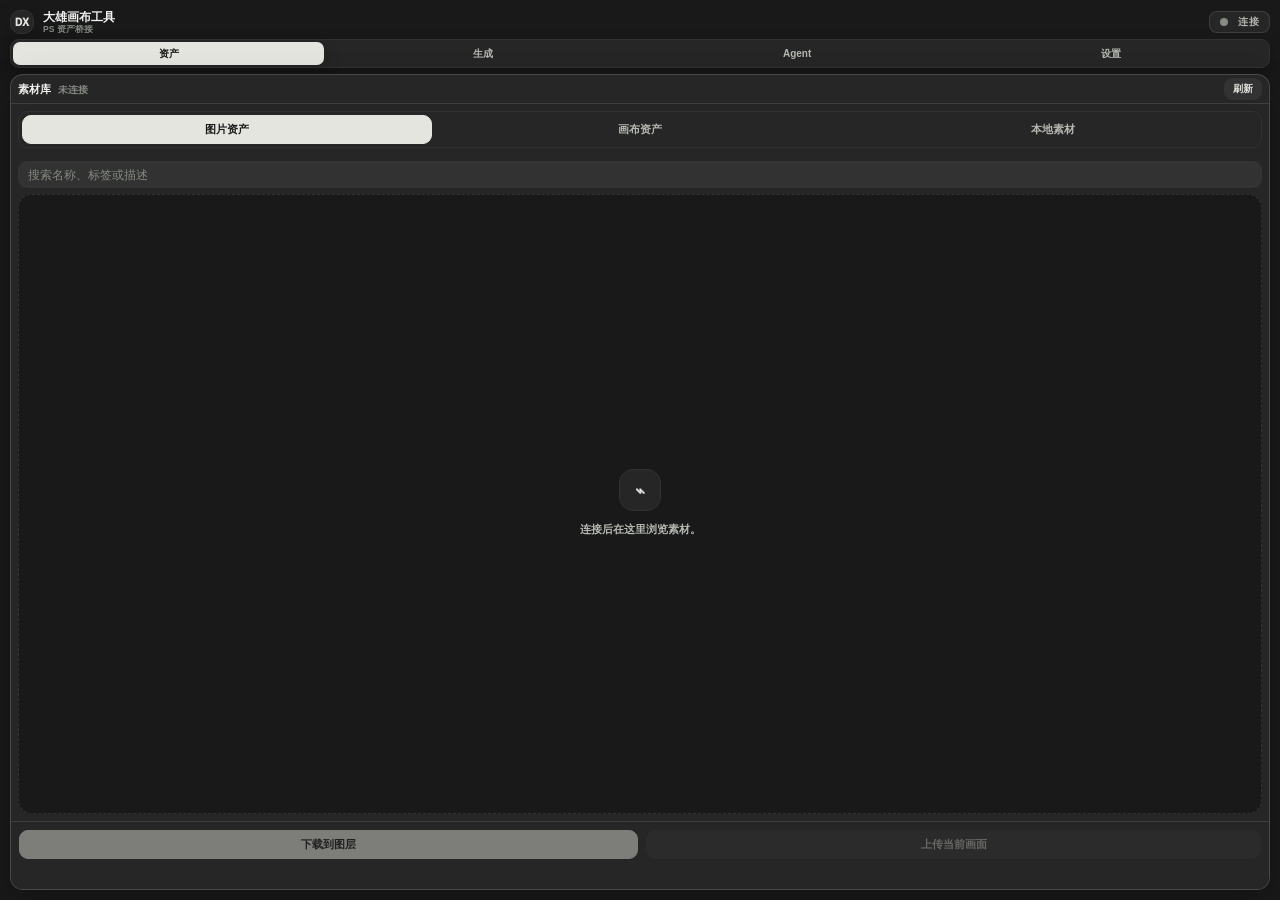
<file: tools/photoshop-asset-connector/index.html>
<!doctype html>
<html lang="zh-CN">
<head>
  <meta charset="utf-8">
  <title>大雄画布工具</title>
  <link rel="stylesheet" href="style.css">
</head>
<body>
  <main class="app">
    <header class="app-head">
      <div class="brand-block">
        <div class="brand-mark">DX</div>
        <div class="brand-copy">
          <div class="brand-title">大雄画布工具</div>
          <div class="brand-sub">PS 资产桥接</div>
        </div>
      </div>
      <div class="conn-pill" title="连接状态">
        <span id="dot" class="dot off" title="未连接"></span>
        <span>连接</span>
      </div>
    </header>

    <nav class="tabs" aria-label="工具视图切换">
      <button class="tab active" type="button" data-tab="assets">资产</button>
      <button class="tab" type="button" data-tab="generate">生成</button>
      <button class="tab" type="button" data-tab="agent">Agent</button>
      <button class="tab" type="button" data-tab="settings">设置</button>
    </nav>

    <div class="views">
      <!-- ===== 资产 ===== -->
      <section class="view active" data-view="assets">
        <div class="panel assets-panel">
          <div class="panel-head">
            <div class="panel-title">
              <strong>素材库</strong>
              <span id="count">未连接</span>
            </div>
            <button id="refreshBtn" class="refresh-btn" type="button" title="刷新">刷新</button>
          </div>

          <div class="panel-body assets-body">
            <div class="sources">
              <button class="seg active" type="button" data-source="assets">图片资产</button>
              <button class="seg" type="button" data-source="canvas">画布资产</button>
              <button class="seg last" type="button" data-source="local">本地素材</button>
            </div>

            <div class="selectors">
              <sp-picker id="selectA" size="s"><sp-menu slot="options"></sp-menu></sp-picker>
              <sp-picker id="selectB" size="s"><sp-menu slot="options"></sp-menu></sp-picker>
            </div>

            <div class="filters">
              <input id="search" type="search" placeholder="搜索名称、标签或描述">
            </div>

            <div id="grid" class="grid empty">
              <div class="empty-state">
                <div class="empty-mark">⌁</div>
                <div>连接后在这里浏览素材。</div>
              </div>
            </div>
          </div>

          <div class="panel-foot">
            <div class="bottom">
              <button id="placeBtn" class="primary" type="button" disabled>下载到图层</button>
              <button id="exportBtn" class="btn" type="button" disabled>上传当前画面</button>
            </div>
            <div id="pushMsg" class="push-msg"></div>
          </div>
        </div>
      </section>

      <!-- ===== 生成 ===== -->
      <section class="view" data-view="generate">
        <div class="panel generate-panel">
          <div class="panel-head">
            <div class="panel-title">
              <strong>生成</strong>
              <span>API / MS / RH / ComfyUI</span>
            </div>
          </div>

          <div class="panel-body gen-scroll">
            <div id="genModes" class="sources compact">
              <button class="seg active" type="button" data-mode="api">API</button>
              <button class="seg" type="button" data-mode="ms">MS</button>
              <button class="seg" type="button" data-mode="rh">RH</button>
              <button class="seg last" type="button" data-mode="comfy">ComfyUI</button>
            </div>

            <div id="genApiBar" class="gen-row2">
              <sp-picker id="genProvider" size="s"><sp-menu slot="options"></sp-menu></sp-picker>
              <sp-picker id="genModel" size="s"><sp-menu slot="options"></sp-menu></sp-picker>
            </div>

            <div id="genRhBar" class="hidden workflow-box">
              <div class="gen-label">RunningHub 工作流</div>
              <sp-picker id="genRhWorkflow" size="s"><sp-menu slot="options"></sp-menu></sp-picker>
              <label class="gen-check"><input id="genRhWallet" type="checkbox"> 使用钱包扣费</label>
            </div>

            <div id="genComfyBar" class="hidden workflow-box">
              <div class="gen-label">ComfyUI 工作流</div>
              <sp-picker id="genComfyWorkflow" size="s"><sp-menu slot="options"></sp-menu></sp-picker>
            </div>

            <textarea id="genPrompt" class="gen-prompt" rows="3" placeholder="描述你想生成的画面…"></textarea>

            <div id="genParams" class="gen-params"></div>

            <div id="genRefsSection" class="thumb-section">
              <div class="gen-label">参考图</div>
              <div id="genRefs" class="gen-thumbs"></div>
            </div>

            <div class="thumb-section">
              <div class="gen-label">生成结果</div>
              <div id="genResults" class="gen-thumbs"></div>
            </div>
          </div>

          <div class="panel-foot">
            <div class="gen-bottom">
              <button id="genRun" class="primary" type="button" disabled>生成</button>
            </div>
            <div id="genMsg" class="push-msg"></div>
          </div>
        </div>
      </section>

      <!-- ===== Agent ===== -->
      <section class="view" data-view="agent">
        <div class="panel agent-panel">
          <div class="panel-head">
            <div class="panel-title">
              <strong>Agent</strong>
              <span>对话生成和图像编辑</span>
            </div>
            <button id="agToggleModels" class="icon-btn" type="button" title="模型设置">设置</button>
          </div>

          <div class="agent-bar">
            <button id="agNew" class="btn" type="button">＋ 新对话</button>
            <sp-picker id="agHistory" size="s"><sp-menu slot="options"></sp-menu></sp-picker>
          </div>

          <div id="agModels" class="agent-models">
            <div class="gen-row2">
              <sp-picker id="agLlmProvider" size="s"><sp-menu slot="options"></sp-menu></sp-picker>
              <sp-picker id="agLlmModel" size="s"><sp-menu slot="options"></sp-menu></sp-picker>
            </div>
            <div class="gen-row2">
              <sp-picker id="agImgProvider" size="s"><sp-menu slot="options"></sp-menu></sp-picker>
              <sp-picker id="agImgModel" size="s"><sp-menu slot="options"></sp-menu></sp-picker>
            </div>
          </div>

          <div id="agMessages" class="agent-msgs">
            <div class="empty-state">
              <div class="empty-mark">✦</div>
              <div>选好模型，直接说想画/想改的内容。</div>
            </div>
          </div>
          <div id="agAttach" class="agent-attach"></div>

          <div class="panel-foot agent-foot">
            <div class="agent-input">
              <button id="agAttachBtn" class="icon-btn" type="button" title="上传当前画面用于编辑">＋</button>
              <textarea id="agInput" rows="2" placeholder="例如：把当前图层改成夜景"></textarea>
              <button id="agSend" class="primary" type="button" disabled>发送</button>
            </div>
            <div id="agStatus" class="push-msg"></div>
          </div>
        </div>
      </section>

      <!-- ===== 设置 ===== -->
      <section class="view" data-view="settings">
        <div class="panel settings-panel">
          <div class="panel-head">
            <div class="panel-title">
              <strong>连接设置</strong>
              <span>连接同一局域网内的后端服务</span>
            </div>
          </div>

          <div class="panel-body settings-body">
            <div class="field">
              <label>服务地址</label>
              <div class="row">
                <input id="server" class="server" type="text" spellcheck="false"
                       placeholder="例：192.168.1.10:3000">
                <button id="connectBtn" class="primary-sm" type="button">连接</button>
              </div>
            </div>

            <div id="connMsg" class="conn-msg">同一局域网填运行后端那台电脑的 IP:端口。</div>

            <label class="live" title="资产库/画布变化时自动刷新">
              <input id="liveToggle" type="checkbox" checked> 实时同步
            </label>

            <div class="settings-card">
              <div class="settings-card-title">上传范围</div>
              <label class="live" title="按当前选中图层大小导出，而不是整张画布">
                <input id="exportLayerToggle" type="checkbox"> 按选中图层大小上传
              </label>
            </div>

            <button id="githubBtn" class="btn wide settings-link" type="button">打开 GitHub 项目</button>

            <div class="about">大雄画布工具 · v0.3.0</div>
          </div>
        </div>
      </section>
    </div>
  </main>

  <script src="js/state.js"></script>
  <script src="js/net.js"></script>
  <script src="js/sources.js"></script>
  <script src="js/ps.js"></script>
  <script src="js/socket.js"></script>
  <script src="js/ui.js"></script>
  <script src="js/generate.js"></script>
  <script src="js/agent.js"></script>
  <script src="js/app.js"></script>
</body>
</html>
</file>
<file: tools/photoshop-asset-connector/style.css>
:root {
  --page: #181918;
  --panel: #252625;
  --card: #252625;
  --soft: #252625;
  --soft-2: #313231;
  --line: #313231;
  --line-2: #4a4c4a;
  --text: #f0f1ee;
  --muted: #b5b8b1;
  --faint: #858a82;
  --strong: #e4e5df;
  --strong-text: #181918;
  --danger: #f87171;
  --ok: #34d399;
  --warn: #fbbf24;
  --shadow: rgba(0, 0, 0, .24);
  --hairline: rgba(228, 229, 223, .13);
  --hairline-2: rgba(228, 229, 223, .18);
  --focus-ring: rgba(228, 229, 223, .09);
  --r: 12px;
  --r-sm: 9px;
}

* { box-sizing: border-box; }
.hidden { display: none !important; }

html, body {
  margin: 0;
  height: 100%;
  overflow: hidden;
  color: var(--text);
  background: var(--page);
  font-family: "Inter", -apple-system, BlinkMacSystemFont, "Segoe UI", "PingFang SC", "Microsoft YaHei", sans-serif;
  font-size: 12px;
  line-height: 1.5;
}

button, input, textarea, select {
  font: inherit;
  color: inherit;
}

button {
  border: 0;
  cursor: pointer;
}

.app {
  height: 100%;
  min-height: 0;
  display: flex;
  flex-direction: column;
  padding: 10px;
  background-color: var(--page);
}

.app-head {
  flex: 0 0 auto;
  display: flex;
  align-items: center;
  justify-content: space-between;
  gap: 10px;
  margin-bottom: 5px;
}

.brand-block {
  min-width: 0;
  display: flex;
  align-items: center;
  gap: 9px;
}

.brand-mark {
  width: 24px;
  height: 24px;
  flex: 0 0 auto;
  display: flex;
  align-items: center;
  justify-content: center;
  border: 1px solid var(--line);
  border-radius: 10px;
  background: var(--panel);
  color: var(--strong);
  font-size: 10px;
  font-weight: 950;
  box-shadow: 0 12px 26px var(--shadow);
}

.brand-copy { min-width: 0; }
.brand-title {
  color: var(--text);
  font-size: 12px;
  line-height: 1.1;
  font-weight: 900;
  letter-spacing: 0;
  overflow: hidden;
  text-overflow: ellipsis;
  white-space: nowrap;
}

.brand-sub {
  margin-top: 1px;
  color: var(--faint);
  font-size: 8.5px;
  line-height: 1;
  font-weight: 800;
  overflow: hidden;
  text-overflow: ellipsis;
  white-space: nowrap;
}

.conn-pill {
  height: 22px;
  flex: 0 0 auto;
  display: inline-flex;
  align-items: center;
  gap: 10px;
  padding: 0 10px;
  border: 1px solid var(--hairline);
  border-radius: 8px;
  background: var(--soft);
  color: var(--muted);
  font-size: 9.5px;
  font-weight: 850;
  letter-spacing: .03em;
}

.dot {
  width: 8px;
  height: 8px;
  border-radius: 50%;
  background: var(--faint);
  box-shadow: none;
}
.dot.off { background: var(--faint); }
.dot.busy { background: var(--warn); }
.dot.on { background: var(--ok); }
.dot.err { background: var(--danger); }

.tabs {
  flex: 0 0 auto;
  display: flex;
  align-items: center;
  gap: 3px;
  padding: 2px;
  margin-bottom: 6px;
  border: 1px solid var(--line);
  border-radius: 9px;
  background: var(--soft);
  box-shadow: 0 8px 18px var(--shadow);
}

.tab {
  flex: 1 1 0;
  height: 23px;
  min-width: 0;
  border-radius: 7px;
  background: transparent;
  color: var(--muted);
  font-size: 10px;
  font-weight: 900;
  transition: background .15s ease, color .15s ease, transform .15s ease;
}
.tab:hover { background: rgba(228, 229, 223, .07); color: var(--text); }
.tab.active {
  background: var(--strong);
  color: var(--strong-text);
  box-shadow: 0 8px 18px rgba(0, 0, 0, .18);
}

.views {
  flex: 1 1 auto;
  min-height: 0;
  display: flex;
}

.view {
  display: none;
  width: 100%;
  min-height: 0;
  flex: 1 1 auto;
}

.view.active {
  display: flex;
  flex-direction: column;
}

.panel {
  min-height: 0;
  flex: 1 1 auto;
  display: flex;
  flex-direction: column;
  overflow: hidden;
  border: 1px solid var(--hairline-2);
  border-radius: 13px;
  background: var(--panel);
  box-shadow: 0 14px 36px var(--shadow);
}

.panel-head {
  flex: 0 0 auto;
  min-height: 34px;
  display: flex;
  align-items: center;
  justify-content: space-between;
  gap: 10px;
  padding: 6px 9px;
  border-bottom: 1px solid var(--hairline);
}

.panel-title { min-width: 0; }
.panel-title strong {
  display: block;
  color: var(--text);
  font-size: 11.5px;
  line-height: 1.15;
  font-weight: 950;
  overflow: hidden;
  text-overflow: ellipsis;
  white-space: nowrap;
}

.panel-title span {
  display: block;
  margin-top: 2px;
  color: var(--faint);
  font-size: 9px;
  line-height: 1.15;
  font-weight: 780;
  overflow: hidden;
  text-overflow: ellipsis;
  white-space: nowrap;
}

.panel-body {
  min-height: 0;
  flex: 1 1 auto;
  display: flex;
  flex-direction: column;
  padding: 7px;
}

.panel-foot {
  flex: 0 0 auto;
  padding: 8px;
  border-top: 1px solid var(--hairline);
  background: var(--soft);
}

input, textarea {
  -webkit-appearance: none;
  appearance: none;
  width: 100%;
  min-width: 0;
  border: 1px solid var(--line);
  border-radius: var(--r-sm);
  outline: 0;
  background: var(--soft-2) !important;
  background-clip: padding-box;
  color: var(--text);
  box-shadow: inset 0 0 0 1px rgba(228, 229, 223, .02);
}

input {
  height: 27px;
  padding: 0 9px;
}

textarea {
  padding: 8px 9px;
  resize: vertical;
}

input::placeholder, textarea::placeholder { color: var(--faint); }
input:focus, textarea:focus {
  border-color: var(--line-2);
  background: var(--soft-2) !important;
  box-shadow: inset 0 0 0 1px rgba(228, 229, 223, .03), 0 0 0 3px var(--focus-ring);
}

input[type="search"]::-webkit-search-decoration,
input[type="search"]::-webkit-search-cancel-button,
input[type="search"]::-webkit-search-results-button,
input[type="search"]::-webkit-search-results-decoration {
  -webkit-appearance: none;
}

sp-picker {
  width: 100%;
  min-width: 0;
}

sp-picker::part(control),
sp-picker::part(button),
sp-picker::part(field) {
  min-height: 26px;
}

sp-picker::part(field) {
  padding-top: 0;
  padding-bottom: 0;
  padding-left: 7px;
  padding-right: 7px;
}

sp-picker.compact-picker {
  width: 100%;
  min-width: 0;
}

.btn, .icon-btn, .primary, .primary-sm, .seg, .chip {
  height: 29px;
  border: 1px solid var(--line);
  border-radius: var(--r-sm);
  background: var(--soft-2);
  color: var(--muted);
  font-size: 10.5px;
  font-weight: 880;
  transition: background .15s ease, border-color .15s ease, color .15s ease, transform .15s ease;
}

.assets-panel .panel-head {
  min-height: 28px;
  padding: 3px 7px;
}

.assets-panel .panel-title {
  display: flex;
  align-items: baseline;
  gap: 7px;
}

.assets-panel .panel-title strong {
  font-size: 11px;
}

.assets-panel .panel-title span {
  margin-top: 0;
  font-size: 9.5px;
}

.assets-panel .panel-head .icon-btn {
  width: 22px;
  height: 22px;
  border-radius: 8px;
  font-size: 13px;
}

.refresh-btn {
  flex: 0 0 auto;
  height: 22px;
  padding: 0 8px;
  border: 1px solid var(--line);
  border-radius: 8px;
  background: var(--soft-2);
  color: var(--strong);
  font-size: 9.5px;
  font-weight: 900;
  line-height: 1;
  letter-spacing: 0;
}

.refresh-btn:hover {
  border-color: var(--line-2);
  background: var(--soft);
  color: var(--text);
}

.btn:hover, .icon-btn:hover, .seg:hover, .chip:hover {
  border-color: var(--line-2);
  background: var(--soft-2);
  color: var(--text);
  transform: translateY(-1px);
}

.icon-btn {
  width: 32px;
  flex: 0 0 auto;
  display: inline-flex;
  align-items: center;
  justify-content: center;
  padding: 0;
}

.btn {
  display: inline-flex;
  align-items: center;
  justify-content: center;
  padding: 0 12px;
}

.btn.wide {
  width: 100%;
}

.primary, .primary-sm {
  border-color: var(--strong);
  background: var(--strong);
  color: var(--strong-text);
}

.primary:hover, .primary-sm:hover {
  background: #f4f5ef;
  border-color: #f4f5ef;
  color: var(--strong-text);
  transform: translateY(-1px);
}

.primary {
  flex: 1 1 auto;
  padding: 0 14px;
}

.primary-sm {
  min-width: 64px;
  padding: 0 14px;
}

button[disabled], .primary[disabled], .primary-sm[disabled], .btn[disabled], .icon-btn[disabled] {
  opacity: .46;
  cursor: default;
  transform: none;
  box-shadow: none;
}

.sources, .selectors, .filters, .bottom, .gen-row2, .gen-bottom, .agent-bar, .row {
  flex: 0 0 auto;
  display: flex;
  flex-direction: row;
  align-items: center;
  min-width: 0;
}

.sources {
  gap: 3px;
  padding: 3px;
  margin-bottom: 7px;
  border: 1px solid var(--line);
  border-radius: 10px;
  background: var(--soft);
}

.sources.compact {
  padding: 2px;
  margin-bottom: 7px;
  border-radius: 9px;
}

.sources.compact .seg {
  height: 22px;
  border-radius: 7px;
  font-size: 9.5px;
  padding: 0 4px;
}

.seg {
  flex: 1 1 0;
  min-width: 0;
  border-color: transparent;
  background: transparent;
  color: var(--muted);
  padding: 0 6px;
  overflow: hidden;
  text-overflow: ellipsis;
  white-space: nowrap;
}

.seg.last { margin-right: 0; }
.seg.active {
  border-color: var(--strong);
  background: var(--strong);
  color: var(--strong-text);
}

.selectors, .filters, .bottom, .gen-row2, .agent-bar, .row {
  gap: 9px;
  margin-bottom: 6px;
}

.selectors,
.gen-row2,
.agent-bar,
.row {
  column-gap: 10px;
}

.selectors > * + *, .filters > * + *, .bottom > * + *, .gen-row2 > * + *, .agent-bar > * + *, .row > * + * {
  margin-left: 0;
}

#selectA, #selectB, #genProvider, #genModel, #agHistory, #agLlmProvider, #agLlmModel, #agImgProvider, #agImgModel {
  flex: 1 1 0;
  min-width: 0;
}

#selectA.hidden, #genModel.hidden, #genApiBar.hidden {
  display: none !important;
}

.filters #search, .row .server {
  flex: 1 1 auto;
}

.grid {
  flex: 1 1 auto;
  min-height: 0;
  overflow-y: auto;
  position: relative;
  border: 1px solid var(--hairline);
  border-radius: 14px;
  background: var(--page);
}

.grid.empty {
  display: flex;
  align-items: center;
  justify-content: center;
  border-style: dashed;
}

.grid-inner {
  display: flex;
  flex-direction: row;
  flex-wrap: wrap;
  align-content: flex-start;
  align-items: flex-start;
  padding: 8px 1px 1px 8px;
}

.empty-state {
  max-width: 260px;
  min-height: 120px;
  display: flex;
  flex-direction: column;
  align-items: center;
  justify-content: center;
  gap: 10px;
  padding: 18px;
  color: var(--muted);
  text-align: center;
  font-size: 11px;
  line-height: 1.55;
  font-weight: 780;
}

.empty-mark {
  width: 42px;
  height: 42px;
  display: flex;
  align-items: center;
  justify-content: center;
  border: 1px solid var(--line);
  border-radius: 14px;
  background: var(--soft);
  color: var(--strong);
  font-size: 18px;
  font-weight: 950;
}

.card {
  flex: 1 1 92px;
  min-width: 86px;
  max-width: 136px;
  margin: 0 7px 7px 0;
  overflow: hidden;
  border: 1px solid var(--line);
  border-radius: 12px;
  background: var(--card);
  transition: border-color .14s ease, transform .14s ease, box-shadow .14s ease;
}

.card:hover {
  border-color: var(--line-2);
  transform: translateY(-1px);
  box-shadow: 0 12px 22px var(--shadow);
}

.card.selected {
  border-color: var(--strong);
  box-shadow: 0 0 0 1px rgba(228, 229, 223, .28), 0 12px 22px var(--shadow);
}

.thumb {
  position: relative;
  width: 100%;
  height: 84px;
  overflow: hidden;
  background: #181918;
}

.thumb img {
  width: 100%;
  height: 100%;
  display: block;
  object-fit: contain;
  object-position: center;
  background: #181918;
}

.thumb-ph {
  width: 100%;
  height: 100%;
  display: flex;
  align-items: center;
  justify-content: center;
  color: var(--faint);
  font-size: 10px;
  font-weight: 800;
}

.badge {
  position: absolute;
  left: 6px;
  top: 6px;
  height: 18px;
  display: inline-flex;
  align-items: center;
  padding: 0 6px;
  border-radius: 999px;
  background: rgba(24, 25, 24, .86);
  color: #fff;
  font-size: 9px;
  font-weight: 900;
}

.meta {
  padding: 7px 8px 8px;
  color: var(--muted);
  font-size: 10px;
  line-height: 1.2;
  font-weight: 820;
  overflow: hidden;
  white-space: nowrap;
  text-overflow: ellipsis;
}

.more {
  flex: 1 1 100%;
  margin: 2px 7px 7px 0;
  border: 1px solid var(--line);
  border-radius: 10px;
  background: var(--soft);
  color: var(--muted);
  height: 30px;
  font-size: 11px;
  font-weight: 850;
}

.bottom, .gen-bottom {
  gap: 8px;
  margin-bottom: 0;
}

#placeBtn, #exportBtn {
  flex: 1 1 0;
  min-width: 0;
}

.push-msg {
  min-height: 15px;
  margin-top: 7px;
  color: var(--faint);
  font-size: 10.5px;
  line-height: 1.35;
  font-weight: 760;
}
.push-msg.err { color: var(--danger); }
.push-msg.ok { color: var(--ok); }

.gen-scroll {
  min-height: 0;
  flex: 1 1 auto;
  display: block;
  overflow-y: auto;
  padding: 7px;
}

#genApiBar {
  display: flex;
  margin-bottom: 6px;
}

.workflow-box {
  padding: 8px;
  margin-bottom: 8px;
  border: 1px solid var(--line);
  border-radius: 13px;
  background: var(--soft);
}

#genRhWorkflow, #genComfyWorkflow {
  width: 100%;
  margin-bottom: 8px;
}

.gen-prompt {
  min-height: 62px;
  margin-bottom: 7px;
  padding: 8px 8px;
  border-radius: 11px;
  line-height: 1.6;
  background: var(--soft-2) !important;
}

.gen-label {
  margin: 5px 0 4px;
  color: var(--muted);
  font-size: 10.5px;
  line-height: 18px;
  font-weight: 900;
}

.gen-params {
  min-height: 0;
  height: auto;
  margin-bottom: 7px;
  padding-right: 0;
  flex: none;
  overflow-y: visible;
  overflow-x: hidden;
}

.gen-params:not(:empty) {
  min-height: 0;
  padding-right: 0;
}

.field-stack,
.size-box {
  margin-bottom: 8px;
}

.field-stack {
  flex: 0 0 auto;
  display: flex;
  flex-direction: column;
  gap: 5px;
  min-height: 0;
}

.size-box {
  flex: 0 0 auto;
  height: 82px;
  padding: 5px 8px 6px;
  border: 1px solid var(--hairline);
  border-radius: 10px;
  background: var(--soft);
  overflow: hidden;
}

.size-box.custom {
  height: 96px;
}

.size-box.doc {
  height: 90px;
}

.size-box .gen-label,
.field-stack .gen-label {
  margin-top: 0;
  margin-bottom: 0;
}

.size-grid,
.size-inline {
  display: flex;
  flex-direction: row;
  gap: 9px;
  min-width: 0;
  flex: 0 0 auto;
}

.size-grid.triple .size-col {
  flex: 1 1 0;
  min-width: 0;
}

.size-inline {
  justify-content: flex-start;
  align-items: flex-end;
}

.size-grid.single .size-col {
  flex: 1 1 auto;
}

.size-col {
  flex: 1 1 0;
  min-width: 0;
}

.size-col sp-picker {
  min-width: 0;
}

.mini-label {
  margin-bottom: 3px;
  color: var(--faint);
  font-size: 9.5px;
  line-height: 1;
  font-weight: 900;
}

.size-hint {
  margin-top: 6px;
  color: var(--faint);
  font-size: 10px;
  line-height: 1.2;
  font-weight: 780;
}

.size-foot {
  margin-top: 4px;
}

.size-box .size-grid {
  margin-bottom: 0;
}

.compact-picker {
  margin-bottom: 0;
}

.compact-picker::part(control),
.compact-picker::part(button),
.compact-picker::part(field) {
  min-height: 24px;
}

.compact-picker::part(field) {
  padding-top: 0;
  padding-bottom: 0;
}

.chip-row {
  display: flex;
  flex-direction: row;
  flex-wrap: wrap;
  gap: 6px;
  margin-bottom: 2px;
}

.chip {
  height: 26px;
  flex: 0 0 auto;
  padding: 0 10px;
  border-radius: 8px;
}

.chip.active {
  border-color: var(--strong);
  background: var(--strong);
  color: var(--strong-text);
}

.gen-input {
  height: 28px;
  min-height: 28px;
  margin-bottom: 0;
  line-height: 28px;
}

.seed-row {
  display: flex;
  flex-direction: row;
  gap: 7px;
  align-items: stretch;
  width: 100%;
  height: 28px;
  min-width: 0;
}

.seed-row .gen-input {
  flex: 1 1 auto;
  min-width: 0;
}

.dice-btn {
  width: 52px;
  height: 28px;
  min-width: 52px;
  flex: 0 0 52px;
  padding: 0 8px;
  border: 1px solid var(--line);
  border-radius: 9px;
  background: var(--soft-2);
  color: var(--muted);
  font-size: 11px;
  font-weight: 500;
  line-height: 28px;
  white-space: nowrap;
}

.dice-btn:hover {
  border-color: var(--line-2);
  color: var(--text);
  background: var(--soft);
}

.dice-btn.active {
  border-color: var(--strong);
  background: var(--strong);
  color: var(--strong-text);
}

.mini-input {
  height: 25px;
  flex: 0 0 72px;
  max-width: 72px;
  margin: 6px 0 0;
  padding: 0 8px;
  font-size: 11px;
}

.gen-ta {
  height: auto;
  min-height: 54px;
  padding: 8px 10px;
  line-height: 18px;
  resize: none;
}

.gen-ta::part(textarea) {
  resize: none;
}

.gen-dd {
  width: 100%;
  margin-bottom: 0;
}

.gen-check {
  display: flex;
  flex-direction: row;
  align-items: center;
  min-height: 28px;
  margin: 0;
  color: var(--muted);
  font-size: 11px;
  font-weight: 800;
}

.gen-check input {
  width: auto;
  height: auto;
  margin-right: 7px;
}

.thumb-section {
  display: block;
  height: 116px;
  min-height: 116px;
  padding: 7px;
  margin-top: 7px;
  border: 1px solid var(--hairline);
  border-radius: 11px;
  background: var(--soft);
  overflow: hidden;
}

.gen-thumbs {
  display: flex;
  flex-direction: row;
  flex-wrap: wrap;
  align-content: flex-start;
  align-items: flex-start;
  gap: 7px;
  min-height: 78px;
  padding-top: 1px;
}

.field-stack .gen-thumbs {
  min-height: 78px;
  padding-top: 0;
  margin-top: 0;
}

.gen-thumb, .ref-tile, .attach-chip {
  position: relative;
  overflow: hidden;
  border: 1px solid var(--line);
  border-radius: 12px;
  background: var(--soft);
}

.gen-thumb, .ref-tile {
  width: 78px;
  height: 78px;
}

.gen-thumb img, .ref-tile img, .attach-chip img {
  width: 100%;
  height: 100%;
  display: block;
  object-fit: contain;
  object-position: center;
  background: #181918;
}

.gen-thumb.result { cursor: pointer; }
.gen-thumb.result:hover { border-color: var(--strong); }

.gen-thumb .x, .ref-x {
  position: absolute;
  right: 4px;
  top: 4px;
  width: 18px;
  height: 18px;
  display: flex;
  align-items: center;
  justify-content: center;
  border-radius: 50%;
  background: rgba(24, 25, 24, .88);
  color: #fff;
  font-size: 12px;
  line-height: 1;
}

.gen-thumb.result .dl {
  position: absolute;
  left: 0;
  right: 0;
  bottom: 0;
  height: 21px;
  display: flex;
  align-items: center;
  justify-content: center;
  background: rgba(24, 25, 24, .86);
  color: #fff;
  font-size: 9.5px;
  font-weight: 850;
}

.ref-num {
  position: absolute;
  left: 4px;
  top: 4px;
  min-width: 18px;
  height: 18px;
  display: flex;
  align-items: center;
  justify-content: center;
  padding: 0 5px;
  border-radius: 999px;
  background: var(--strong);
  color: var(--strong-text);
  font-size: 10px;
  font-weight: 950;
}

.ref-move {
  position: absolute;
  left: 0;
  right: 0;
  bottom: 0;
  display: flex;
  flex-direction: row;
}

.ref-arrow {
  flex: 1 1 0;
  height: 19px;
  border-top: 1px solid var(--hairline);
  background: rgba(24, 25, 24, .86);
  color: #fff;
  font-size: 12px;
}

.ref-arrow[disabled] { opacity: .35; }

.ref-add {
  flex: 0 0 auto;
  width: 78px;
  height: 78px;
  min-width: 78px;
  display: flex;
  flex-direction: column;
  align-items: center;
  justify-content: center;
  border: 1px dashed var(--line-2);
  border-radius: 12px;
  background: var(--soft);
  color: var(--muted);
  cursor: pointer;
}

.ref-add-plus {
  width: 30px;
  height: 30px;
  display: flex;
  align-items: center;
  justify-content: center;
  margin-bottom: 5px;
  border: 1px solid var(--line);
  border-radius: 8px;
  color: var(--strong);
  font-size: 18px;
}

.ref-add-cap {
  font-size: 10px;
  font-weight: 850;
}

.ref-add:hover {
  border-color: var(--strong);
  color: var(--text);
}

.gen-bottom .primary {
  width: 100%;
}

.agent-panel {
  padding-bottom: 0;
}

.agent-bar {
  flex: 0 0 auto;
  padding: 10px 10px 0;
}

.agent-bar .btn {
  flex: 0 0 auto;
}

.agent-panel > .panel-head .icon-btn {
  width: auto;
  min-width: 48px;
  height: 32px;
  padding: 0 10px;
  border-radius: 10px;
  border-color: var(--line);
  background: var(--soft);
  color: var(--strong);
  font-size: 11px;
  font-weight: 900;
}

.agent-models {
  flex: 0 0 auto;
  padding: 0 10px;
}

.agent-models .gen-row2 {
  margin-bottom: 8px;
}

.agent-msgs {
  flex: 1 1 auto;
  min-height: 0;
  margin: 2px 10px 0;
  padding: 10px;
  overflow-y: auto;
  display: flex;
  flex-direction: column;
  border: 1px solid var(--hairline);
  border-radius: 14px;
  background: var(--page);
}

.agent-msg {
  flex: 0 0 auto;
  max-width: 88%;
  margin-bottom: 8px;
  padding: 8px 10px;
  border: 1px solid var(--line);
  border-radius: 13px;
  overflow: hidden;
  box-shadow: 0 8px 18px rgba(0, 0, 0, .12);
}

.agent-msg.user {
  align-self: flex-end;
  background: var(--soft-2);
  border-color: var(--line-2);
  color: var(--text);
}

.agent-msg.assistant {
  align-self: flex-start;
  background: var(--panel);
  color: var(--text);
}

.agent-text {
  white-space: pre-wrap;
  word-break: break-word;
  line-height: 1.55;
}

.agent-imgtile {
  position: relative;
  margin-top: 7px;
  max-width: 240px;
}

.agent-imgtile img {
  display: block;
  width: 100%;
  height: auto;
  border: 1px solid var(--line);
  border-radius: 12px;
}

.agent-dl {
  position: absolute;
  right: 7px;
  top: 7px;
  min-width: 40px;
  height: 27px;
  padding: 0 8px;
  border-radius: 8px;
  background: rgba(24, 25, 24, .86);
  color: #fff;
  font-size: 10px;
  font-weight: 900;
  line-height: 27px;
  text-align: center;
}

.agent-dl:hover {
  background: var(--strong);
  color: var(--strong-text);
}

.agent-attach {
  flex: 0 0 auto;
  display: flex;
  flex-direction: row;
  flex-wrap: wrap;
  padding: 0 10px;
}

.agent-attach:empty { display: none; }

.attach-chip {
  width: 54px;
  height: 54px;
  margin: 7px 7px 0 0;
}

.agent-foot {
  padding-top: 9px;
}

.agent-input {
  display: flex;
  flex-direction: row;
  align-items: center;
  gap: 7px;
  min-height: 58px;
  padding: 6px 7px;
  border: 1px solid var(--line);
  border-radius: 14px;
  background: var(--soft-2);
}

.agent-input:focus-within {
  border-color: var(--line-2);
  box-shadow: 0 0 0 3px var(--focus-ring);
}

.agent-input .icon-btn {
  width: 30px;
  height: 34px;
  border-color: var(--line);
  background: var(--soft);
  color: var(--strong);
  font-size: 18px;
  font-weight: 900;
  line-height: 1;
  border-radius: 10px;
}

.agent-input textarea {
  flex: 1 1 auto;
  min-height: 46px;
  max-height: 120px;
  padding: 8px 6px;
  border: 0;
  border-radius: 0;
  background: var(--soft-2) !important;
  box-shadow: none;
  resize: none;
  line-height: 1.55;
}

.agent-input textarea:focus {
  background: var(--soft-2) !important;
  box-shadow: none;
}

.agent-input .primary {
  flex: 0 0 auto;
  width: 52px;
  height: 34px;
  padding: 0;
  border-radius: 10px;
}

.settings-body {
  gap: 12px;
}

.settings-card {
  display: flex;
  flex-direction: column;
  gap: 8px;
  padding: 10px;
  border: 1px solid var(--hairline);
  border-radius: 12px;
  background: var(--soft);
}

.settings-card-title {
  color: var(--text);
  font-size: 11px;
  line-height: 1.2;
  font-weight: 920;
}

.settings-link {
  height: 34px;
  border-radius: 10px;
  color: var(--text);
  background: var(--soft);
}

.field {
  display: flex;
  flex-direction: column;
  gap: 7px;
}

.field label {
  color: var(--muted);
  font-size: 10.5px;
  font-weight: 900;
}

.row {
  gap: 8px;
  margin-bottom: 0;
}

.conn-msg {
  min-height: 16px;
  padding: 9px 10px;
  border: 1px solid var(--hairline);
  border-radius: 12px;
  background: var(--soft);
  color: var(--muted);
  font-size: 10.5px;
  line-height: 1.45;
  font-weight: 760;
}

.conn-msg.err { color: var(--danger); border-color: rgba(248, 113, 113, .24); }
.conn-msg.ok { color: var(--ok); border-color: rgba(52, 211, 153, .24); }

.live {
  display: flex;
  flex-direction: row;
  align-items: center;
  gap: 8px;
  color: var(--muted);
  font-size: 11px;
  font-weight: 820;
}

.live input {
  width: auto;
  height: auto;
  margin: 0;
}

.about {
  margin-top: auto;
  padding-top: 10px;
  color: var(--faint);
  font-size: 10px;
  font-weight: 800;
}

::-webkit-scrollbar {
  width: 4px;
  height: 4px;
  background: transparent;
}

::-webkit-scrollbar-track {
  background: transparent;
}

::-webkit-scrollbar-thumb {
  min-height: 28px;
  border: 0;
  border-radius: 999px;
  background-color: rgba(228, 229, 223, .24);
  background-clip: border-box;
}

::-webkit-scrollbar-thumb:hover {
  background-color: rgba(228, 229, 223, .42);
}
</file>
